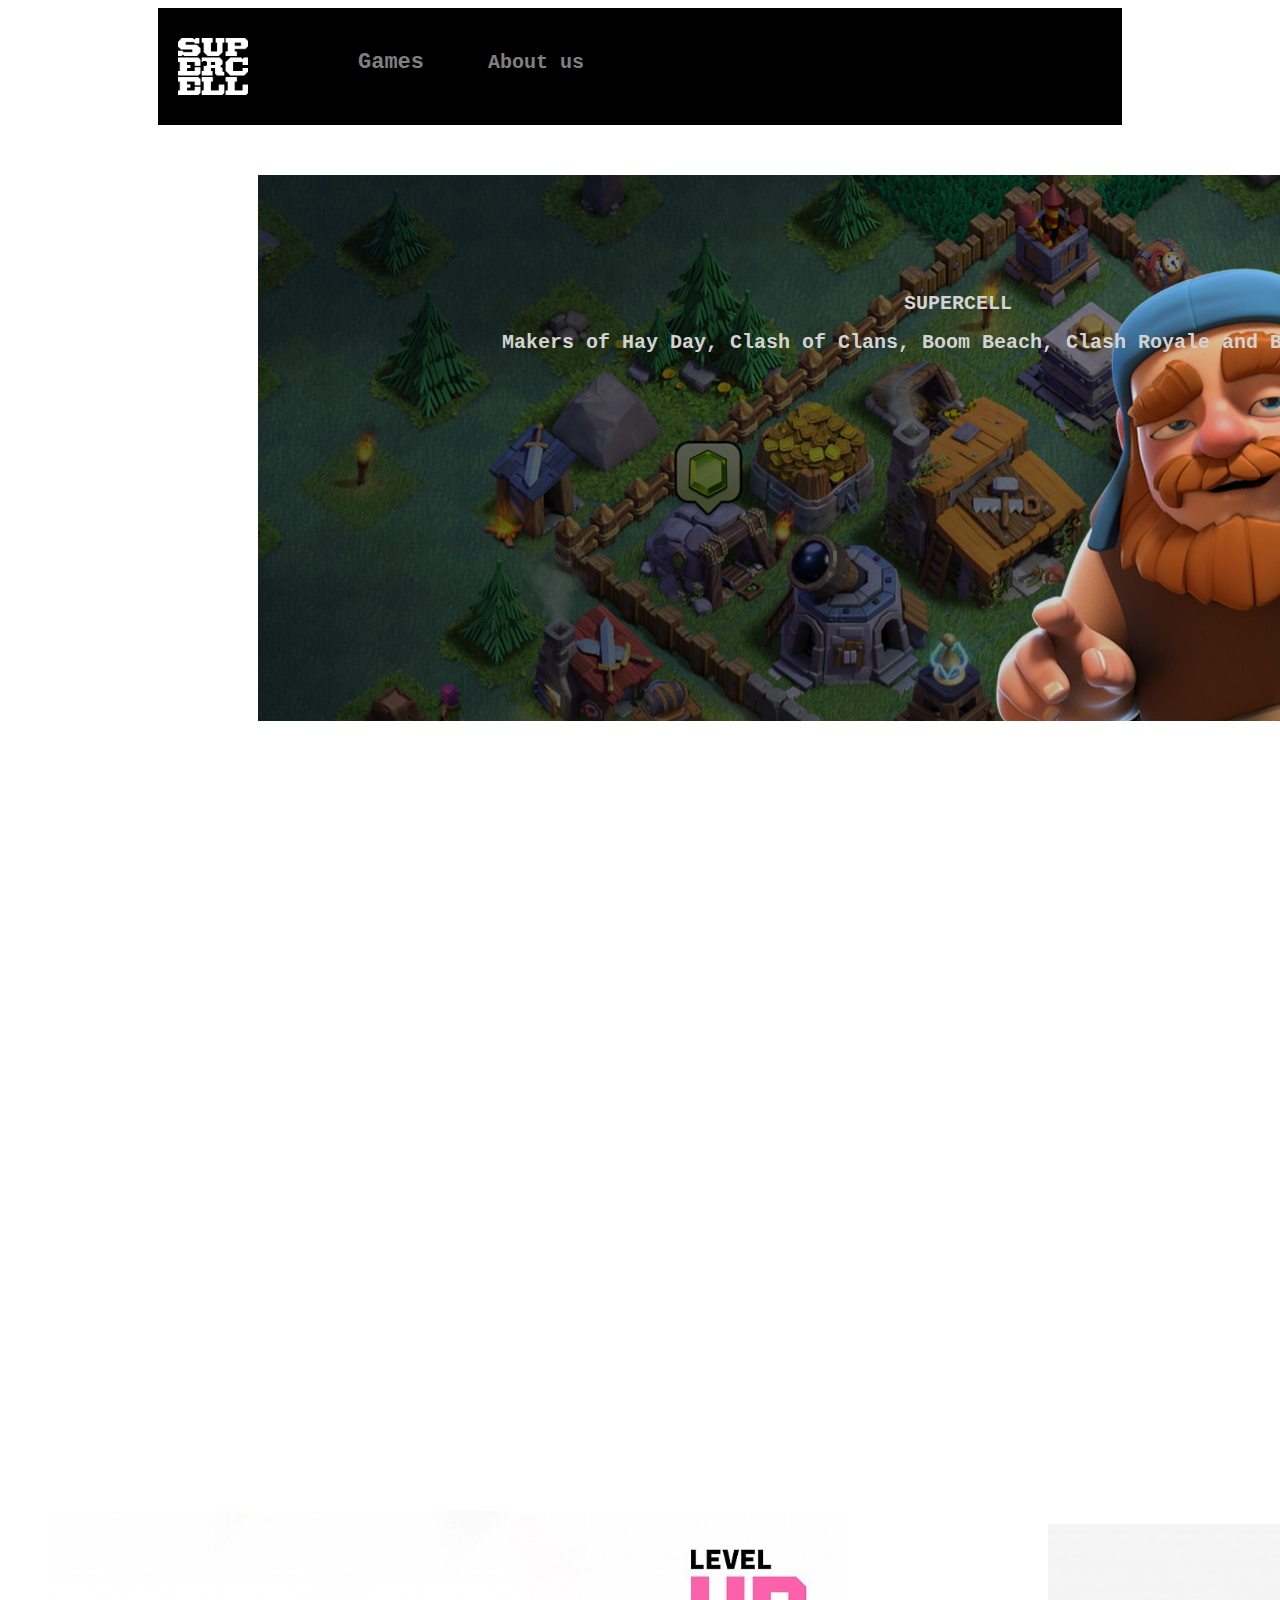
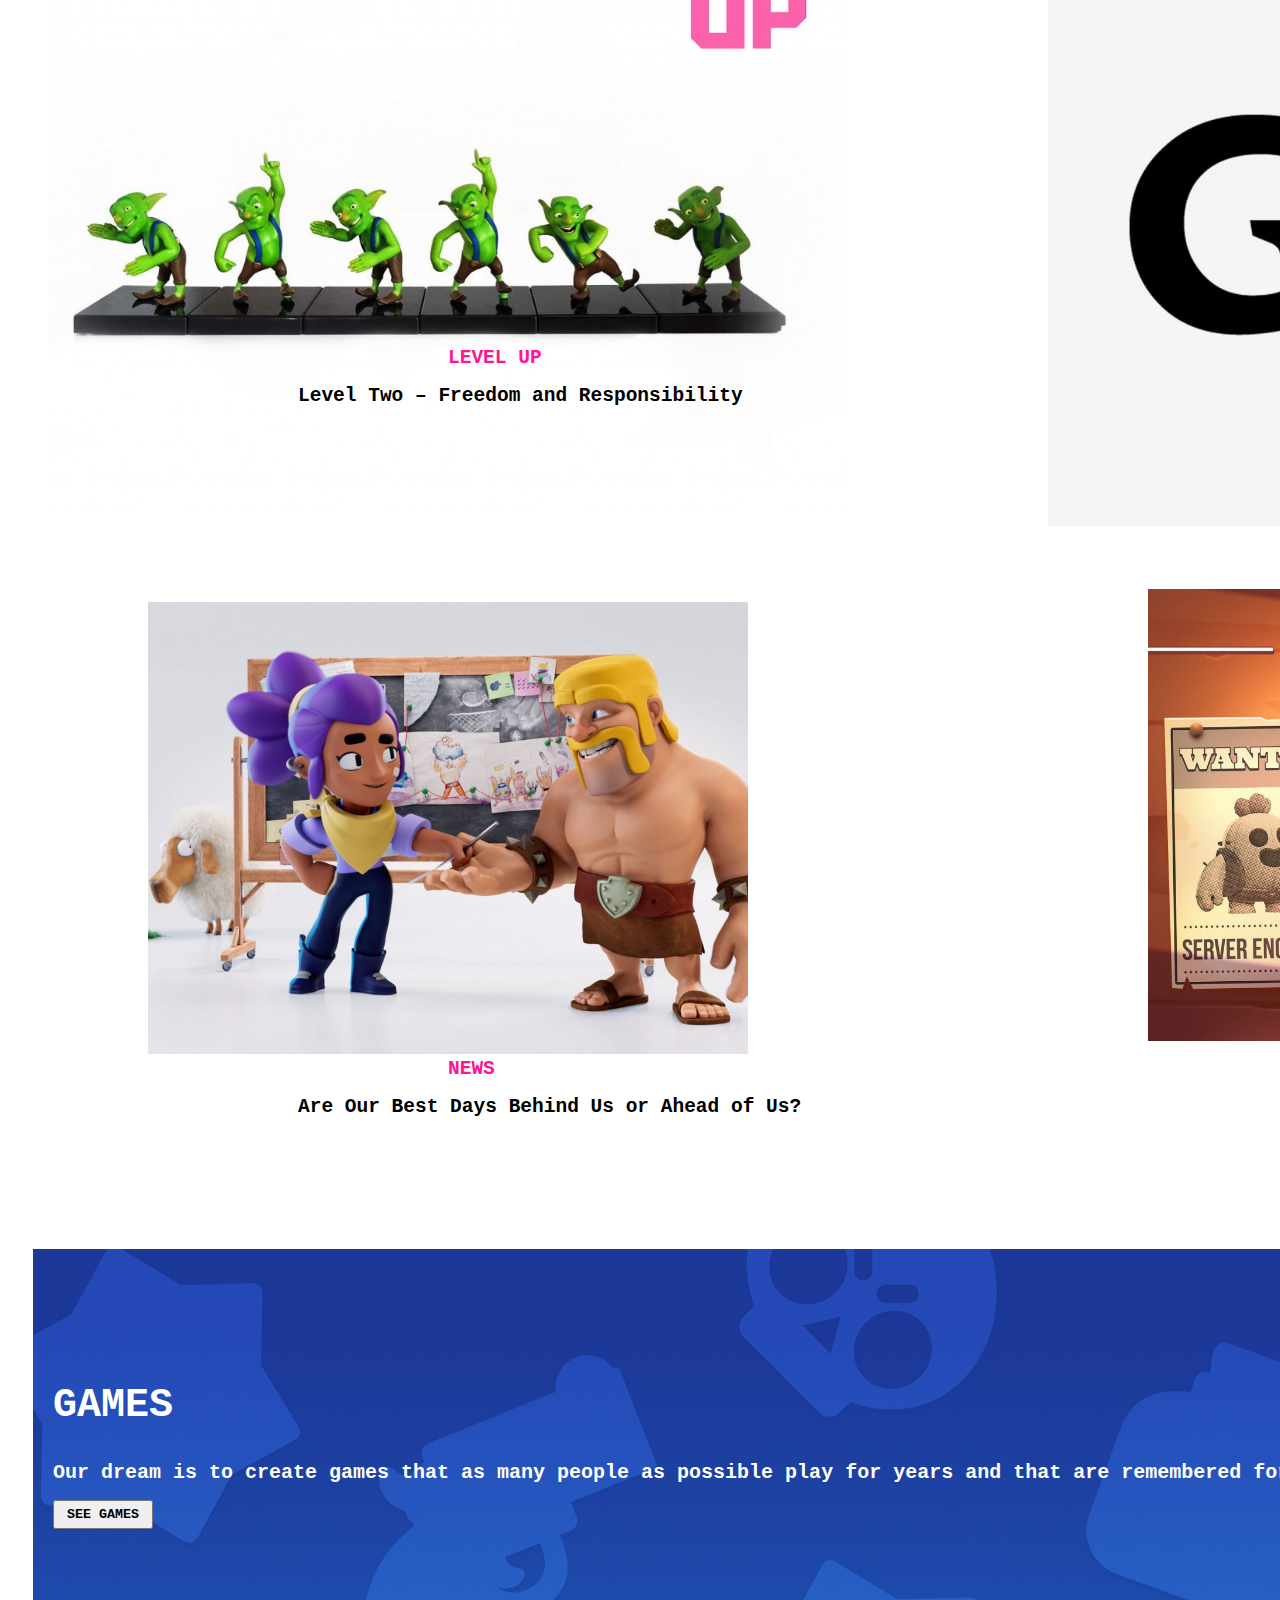
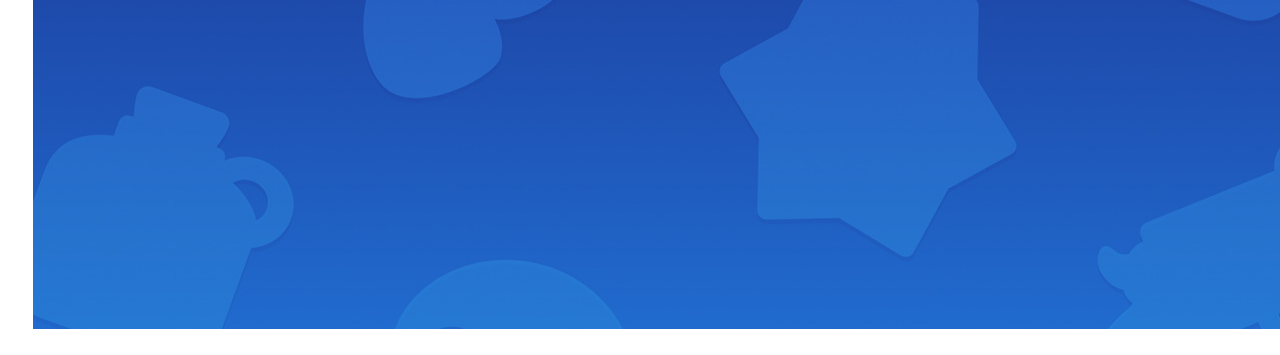
<file: index.html>
<!DOCTYPE html>
<html lang="ru">
<head>
    <meta charset="UTF-8">
    <title>Supercell</title>
    <link rel="stylesheet" type="text/css" href="style.css">
</head>
<body class="bg">
    <div class="div">
        <a href=""><img class="img" src="images/f8ba5f1b83ffceb7cf3d7a3ab38735dc900158fbr1-743-604v2_uhq.jpg" alt=""></a>
        <ul>
            <li>
                <a class="a" href="https://supercell.com/en/games/"><h2 class="h2">Games</h2></a>
            </li>
            <li>
                <a class="a" href="https://supercell.com/en/about-us/"><h2 class="h2_1">About us</h2></a>
            </li>
        </ul>
    </div>
    <div class="div_1">
            <h2 class="sp">SUPERCELL</h2>
            <h2 class="text">Makers of Hay Day, Clash of Clans, Boom Beach, Clash Royale and Brawl Stars.</h2>
    </div>
    <div class="video">
        <iframe width="1280" height="720" src="https://www.youtube.com/embed/FBRWUwm0_gY" title="YouTube video player" frameborder="0" allow="accelerometer; autoplay; clipboard-write; encrypted-media; gyroscope; picture-in-picture" allowfullscreen></iframe>
    </div>
    <div class="photos">
        <ul class="li1">
            <li>
                <a href="https://supercell.com/en/news/level-two-freedom-and-responsibility/7623/"><img class="img1"  src="images/news_thumbnail_leveltwoblog_0.jpg" alt=""></a>
                <h2 class="lu">LEVEL UP</h2>
                <h2 class="lt">Level Two – Freedom and Responsibility</h2>
            </li>
            <li class="li">
                <a href="https://supercell.com/en/news/supercell-game-developer-conference-2022/7624/"><img class="img1"  src="images/news_thumbnail_gdc_1.jpg" alt=""></a>
                <h2 class="lu">NEWS</h2>
                <h2 class="lt1">See You at GDC</h2>
            </li>
            <li class="li1">
                <a href=""><img class="image" src="images/news_thumbnail_blog2022_1500x1130.jpg" alt=""></a>
                <h2 class="lu1">NEWS</h2>
                <h2 class="lt">Are Our Best Days Behind Us or Ahead of Us?</h2>
            </li>
            <li class="li2">
                <a href=""><img class="image" src="images/news_thumbnail_mostwanted_1500x1130_0.jpg" alt=""></a>
                <h2 class="lu1">CAREERS</h2>
                <h2 class="lt">Supercell's Most Wanted</h2>
            </li>
        </ul>
    </div>
    <div class="bgimage">
        <h2 class="games">GAMES</h2>
        <h2 class="games1">Our dream is to create games that as many people as possible play for years and that are remembered forever.</h2>
        <a href="https://supercell.com/en/games/"><button class="button"><b>SEE GAMES</b></button></a>
    </div>
</body>
</html>
</file>
<file: style.css>
.bg {
    background-color: white;
}
.div {
    background-color: black;
    margin-left: 150px;
    margin-right: 150px;
    padding-top: 20px;
    padding-left: 20px;
    padding-bottom: 1px;
}
.img {
    width: 70px;
    margin-top: 10px;
}
.a {
    color: gray;
    text-decoration-color: gray;
    text-decoration: none;
}
.h2 {
    color: gray;
    margin-left: 140px;
    margin-top: -65px;
    font-family: monospace;
    font-size: 22px;
}
.h2_1 {
    color: gray;
    margin-left: 270px;
    margin-top: -42px;
    margin-bottom: 50px;
    font-family: monospace;
    font-size: 20px;
}
.div_1 {
    background-image: url(images/Clash-of-Clans-%D0%9E%D0%B1%D0%BD%D0%BE%D0%B2%D0%BB%D0%B5%D0%BD%D0%B8%D1%8F-%D0%B2-%D0%B4%D0%B5%D1%80%D0%B5%D0%B2%D0%BD%D0%B5-%D0%B1%D0%B0%D0%B7%D0%B5-%D1%81%D1%82%D1%80%D0%BE%D0%B8%D1%82%D0%B5%D0%BB%D1%8F.jpg);
    width: 1400px;
    background-color: gray;
    margin-top: 50px;
    padding-top: 100px;
    padding-bottom: 350px;
    margin-right: -100px;
    margin-left: 250px;
}
.text {
    font-family: monospace;
    color: lightgray;
    font-size: 20px;
    text-align: center;
}
.sp {
    font-family: monospace;
    color: lightgray;
    font-size: 20px;
    text-align: center;
    text-decoration: none;
}
.video {
    background-color: white;
    padding-left: 300px;
    margin-top: 50px;
    text-decoration: none;
}
.lu {
    margin-left: 400px;
    margin-top: -170px;
    font-family: monospace;
    color: deeppink;
    text-decoration: none;
    list-style-type: none;
} 
.lt {
    margin-left: 250px;
    font-family: monospace;
    text-decoration: none;
    list-style-type: none;
}
.li1 {
    text-decoration: none;
    text-decoration: none;
    list-style-type: none;
}
.img1 {
    width: 800px;
    text-decoration: none;
    list-style-type: none;
}
.li {
    margin-left: 1000px;
    margin-top: -500px;
    text-decoration: none;
    text-decoration: none;
    list-style-type: none;
}
.lt1 {
    margin-left: 350px;
    font-family: monospace;
    text-decoration: none;
    list-style-type: none;
}
.image {
    background-color: white;
    width: 600px;
    margin-left: 100px;
    margin-top: 100px;
    text-decoration: none;
    list-style-type: none;
}
.lu1 {
    margin-left: 400px;
    margin-top: 0px;
    font-family: monospace;
    color: deeppink;
    text-decoration: none;
    list-style-type: none;
} 
.li2 {
    margin-left: 1000px;
    margin-top: -645px;
    text-decoration: none;
    list-style-type: none;
}
.bgimage {
    background-image: url(images/bg_wmg_brawlstars.jpg);
    width: 1850px;
    background-color: white;
    margin-top: px;
    padding-top: 100px;
    padding-bottom: 400px;
    margin-right: 0px;
    margin-left: 25px;
    margin-top: 100px;
    padding-left: 20px;
}
.button {
    padding-top: 5px;
    padding-bottom: 5px;
    font-family: monospace;
    width: 100px;
}
.games {
    color: white;
    font-family: monospace;
    font-size: 40px;
    text-align: left;
}
.games1 {
    color: white;
    font-family: monospace;
    font-size: 20px;
    
}
</file>
